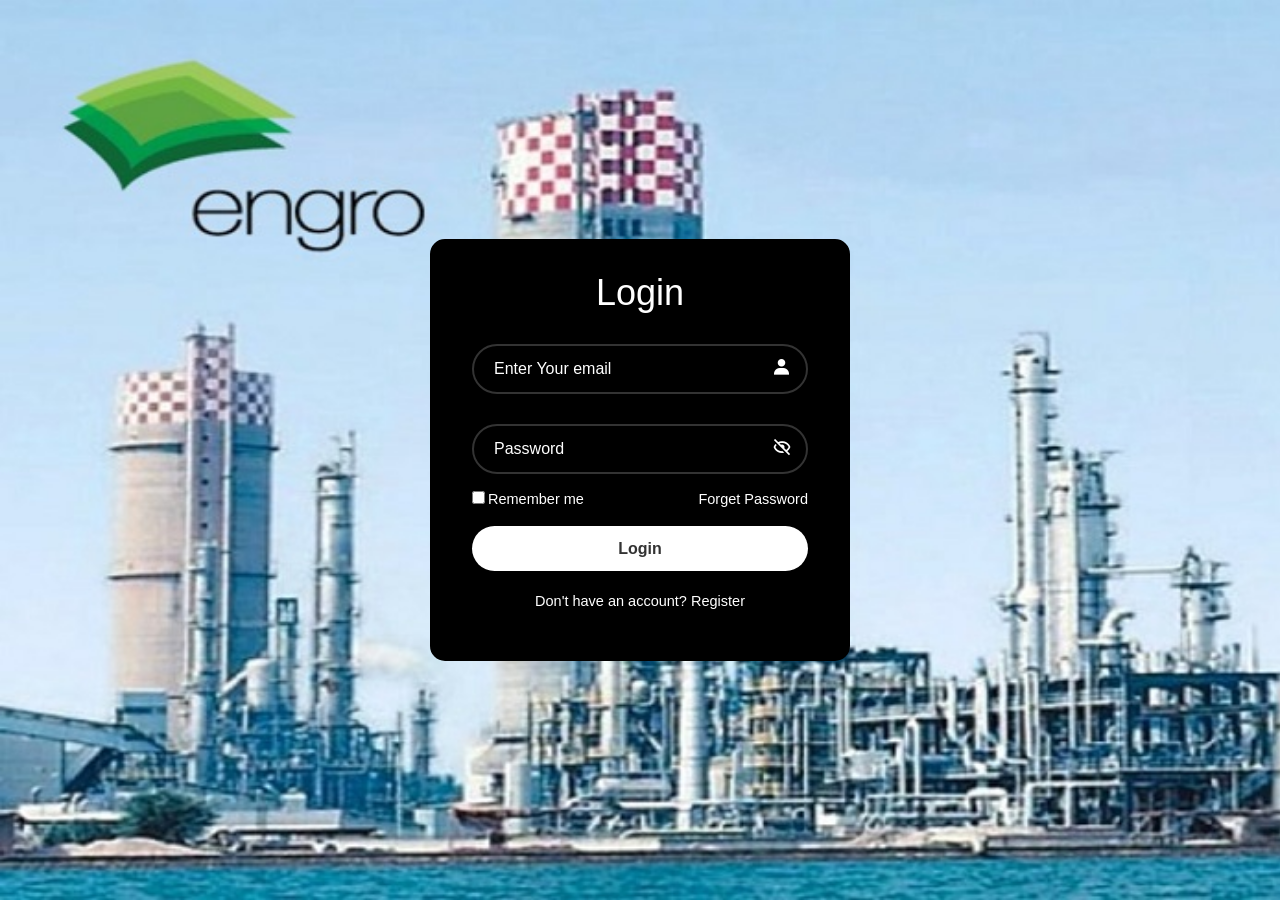
<file: index.html>
<!DOCTYPE html>
<html lang="en">

<head>
    <meta charset="UTF-8">
    <meta name="viewport" content="width=device-width, initial-scale=1.0">
    <title>Website</title>
    <link href="https://cdn.jsdelivr.net/npm/bootstrap@5.0.2/dist/css/bootstrap.min.css" rel="stylesheet"
        integrity="sha384-EVSTQN3/azprG1Anm3QDgpJLIm9Nao0Yz1ztcQTwFspd3yD65VohhpuuCOmLASjC" crossorigin="anonymous">
    <link rel="stylesheet" href="login.css">
    <link href='https://unpkg.com/boxicons@2.1.4/css/boxicons.min.css' rel='stylesheet'>
</head>

<body>

    <div class="wrapper">
        <form id="loginForm" action="" method="post">
            <h1>Login</h1>
            <div class="input-box">
                <input type="email" id="email" placeholder="Enter Your email" required>
                <i class='bx bxs-user'></i>
            </div>
            <div class="input-box">
                <input type="password" id="password" placeholder="Password" required>
                <i class='bx bx-hide'  id="togglePassword" style="cursor: pointer;"></i>
            </div>
            <div class="remember-forget">
                <label>
                    <input type="checkbox">Remember me
                </label>
                <a href="#">Forget Password</a>
            </div>
            <button type="submit" class="btn">Login</button>
            <div class="register-link">
                <p>Don't have an account? <a href="#">Register</a></p>
            </div>
        </form>
    </div>
    <script src="https://code.jquery.com/jquery-3.7.1.min.js"
        integrity="sha256-/JqT3SQfawRcv/BIHPThkBvs0OEvtFFmqPF/lYI/Cxo=" crossorigin="anonymous"></script>
    <script src="login.js"></script>
</body>

</html>
</file>
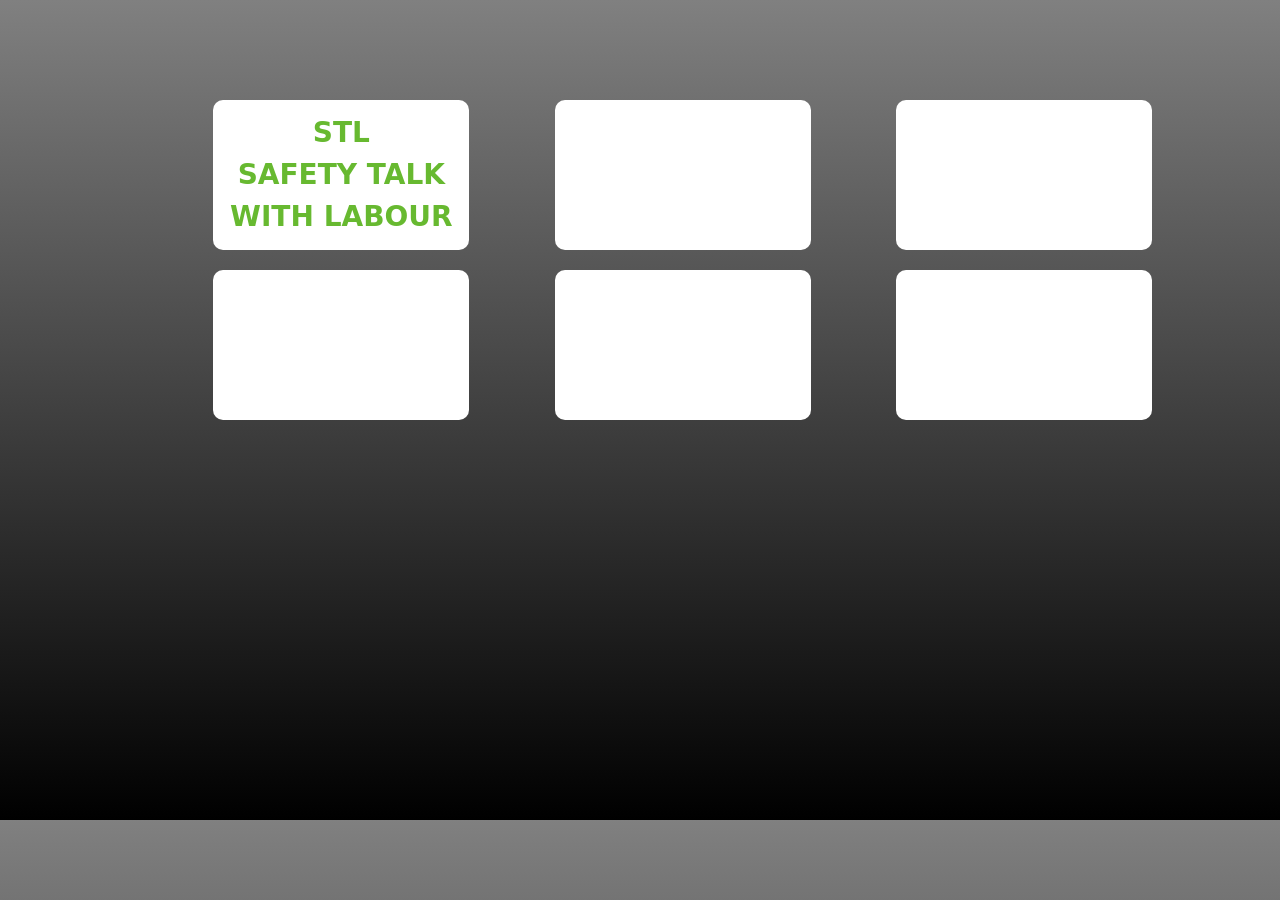
<file: index2.html>
<!DOCTYPE html>
<html lang="en">

<head>
    <meta charset="UTF-8">
    <meta name="viewport" content="width=device-width, initial-scale=1.0">
    <title>Document</title>
    <link href="https://cdn.jsdelivr.net/npm/bootstrap@5.0.2/dist/css/bootstrap.min.css" rel="stylesheet"
        integrity="sha384-EVSTQN3/azprG1Anm3QDgpJLIm9Nao0Yz1ztcQTwFspd3yD65VohhpuuCOmLASjC" crossorigin="anonymous">
    <link rel="stylesheet" href="1st.css">
    <link href='https://unpkg.com/boxicons@2.1.4/css/boxicons.min.css' rel='stylesheet'>
</head>

<body>
    <div class="container-fluid a">

        <div class="row">
            <div class="col-3 offset-1 b"> STL <br> SAFETY TALK WITH LABOUR</div>
            <div class="col-3 offset-1"></div>
            <div class="col-3 offset-1"></div>
        </div>
        <div class="row">
            <div class="col-3 offset-1"></div>
            <div class="col-3 offset-1"></div>
            <div class="col-3 offset-1"></div>
        </div>
        <!-- <div class="row">
            <div class="col-3 "></div>
            <div class="col-3 offset-1"></div>
            <div class="col-3 offset-1"></div>
        </div> -->
    </div>
    <script src="https://code.jquery.com/jquery-3.7.1.min.js"
    integrity="sha256-/JqT3SQfawRcv/BIHPThkBvs0OEvtFFmqPF/lYI/Cxo=" crossorigin="anonymous"></script>
<script src="1st.js"></script>
</body>

</html>
</file>
<file: login.css>
*{
  margin: 0;
  padding: 0;
  box-sizing: border-box;
  font-family: "Poppins",sans-serif;
  
}
body{
  display: flex;
  justify-content: center;
  align-items: center;
  min-height: 100vh;
  background:url("WhatsApp\ Image\ 2024-08-15\ at\ 10.52.11\ AM.jpeg") no-repeat ;
  background-size: cover;
}
.wrapper
{
  border: 2px solid black;
  width: 420px;
  background-color:black;
  color:#fff;
  border-radius: 15px;
  padding: 30px 40px;

  
}
.wrapper h1
{
  font-size: 36px;
  text-align: center;
}
.wrapper .input-box{
  width: 100%;
  height: 50px;
  margin: 30px 0;
}
.input-box input
{
  width: 100%;
  height: 100%;
  background: transparent;
  border: none;
  outline: none;
  border: 2px solid rgba(255, 255, 255, .2);
  border-radius: 40px;
  font-size: 16px ;
  color: #fff;
  padding: 20px 45px 20px 20px;
}
.input-box input::placeholder
{
  color: #fff;
}
.input-box i 
{
  position: relative;
  left:  300px;
  bottom:  37px;
  /* transform: translateY(-50%); */
  font-size: 20px;
}

.wrapper .remember-forget
{
  display: flex;
  justify-content: space-between;
  font-size: 14.5px;
  margin: -15px 0px 15px;
}
.remember-forget label input
{
  accent-color: #0ad185;
  margin-right: 3px;
}
.remember-forget a{
  color: #fff;
  text-decoration: none;
}
.remember-forget a:hover
{
  text-decoration: underline;
}
.wrapper .btn
{
  width: 100%;
  height: 45px;
  background: #fff;
  border: none;
  /* outline: none; */
  border-radius: 40px;
  box-shadow: 0 0 10px rgba(0, 0, 0, .1);
  cursor: pointer;
  font-size: 16px;
  color: #333;
  font-weight: 600;
}
.wrapper .register-link 
{
  font-size: 14.5px;
  text-align: center;
  margin: 20px 0px 15px;
}
.register-link p a{
  color: #fff;
  text-decoration: none;
  font-weight: 60;
}
.register-link p a:hover
{
  text-decoration: underline;
}
</file>
<file: 1st.css>
*
{
    margin: 0%;
    padding:0%;
    color: rgb(103, 185, 48);
   text-decoration: none;
}
body
{
    background-image: linear-gradient(rgba(128, 128, 128, 1),  rgba(0, 0, 0, 1));

}
.a
{
    height: 80vh;
    width: 80vw;
    /* border: 2px solid black; */
    margin-top: 100px;
}
.a .col-3
{
    /* border: 2px solid  rgb(255, 255, 255); */
    border-radius: 10px;
    background:white ;
    height: 150px;
    display: flex;
    justify-content: center;
    align-items: center;
   margin-bottom: 20px;
   cursor: pointer;
  
}
.b
{
    text-align: center;
    font-size: 28px;
    font-weight: bolder;
    
}
.a .col-3:hover {
    transform: translateY(-5px); /* Lift effect on hover */
    box-shadow: 0 6px 20px rgba(0, 0, 0, 0.15); /* Enhanced shadow on hover */
    background-color:cadetblue;
    color: black;
}
@media screen and (max-width: 1095px) {
    .a .col-3 {
        /* border: 2px solid rgb(255, 255, 255); */ /* Commented out, remove if not needed */
        border-radius: 10px;
        background-color: white; /* Use 'background-color' for clarity */
        height: 180px;
        display: flex;
        justify-content: center;
        align-items: center;
        margin-bottom: 20px;
        cursor: pointer;
    }
}
</file>
